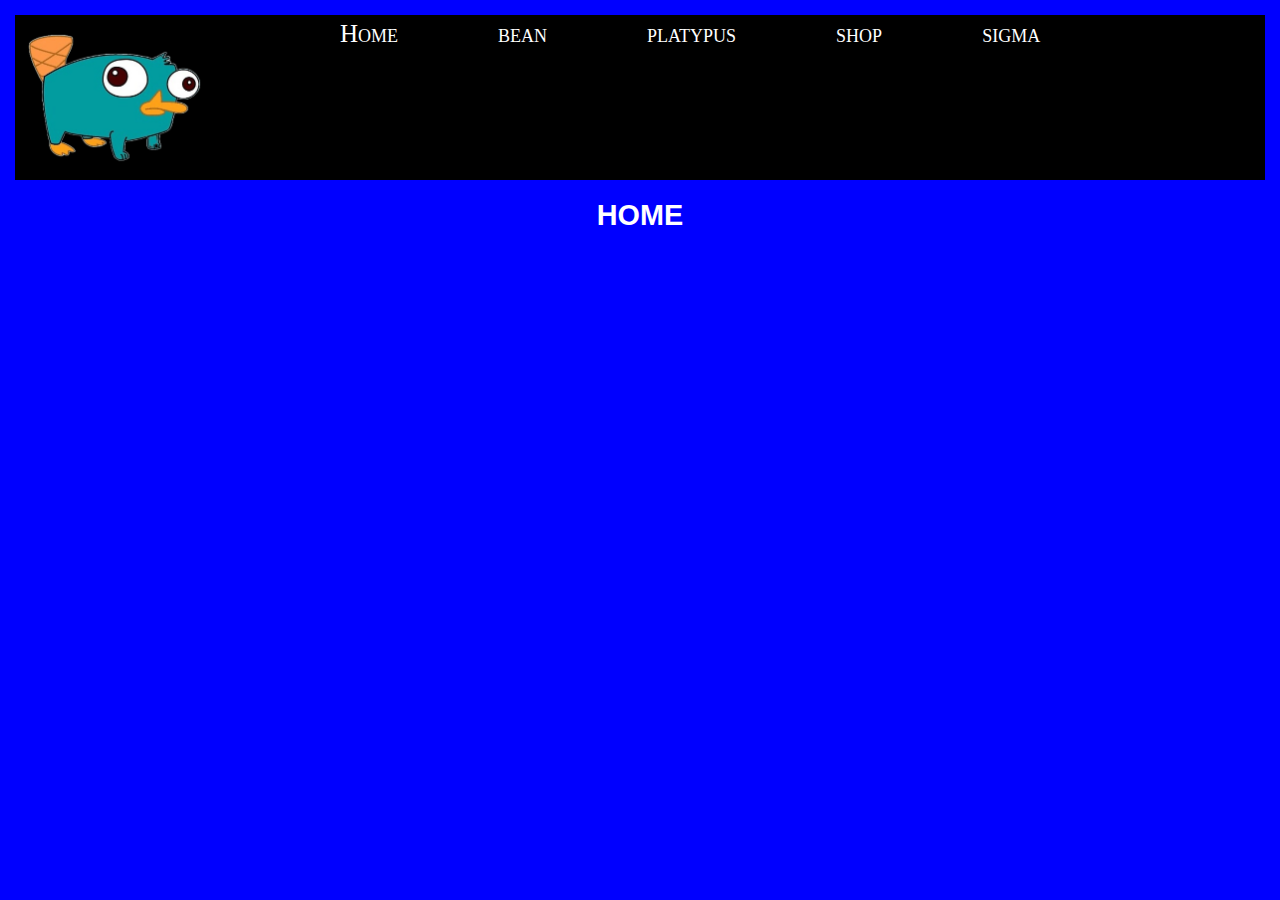
<file: index.html>
<!DOCTYPE html>
<html>
    <head>
        <title>Platypus website</title>
        <link href="global.css" rel="stylesheet" />
    </head>
    <body>
        <div id="navigation">
			<ul>
				<a href="the_funny/index.html"> <img src="image/file.png" width="200px" id="head_platypus"> </a>
				<li><a href="index.html"> Home </a></li>
				
				<li><a href="bean.html"> bean</a></li>
				<li><a href="platypus.html"> platypus</a></li>
				<li><a href="shop.html"> shop</a></li>
                <li><a href="sigma.html"> sigma</a></li>

			</ul>
		</div><!--end of navigation-->
        <center><h1>HOME</h1></center>
    </body>
</html>
</file>
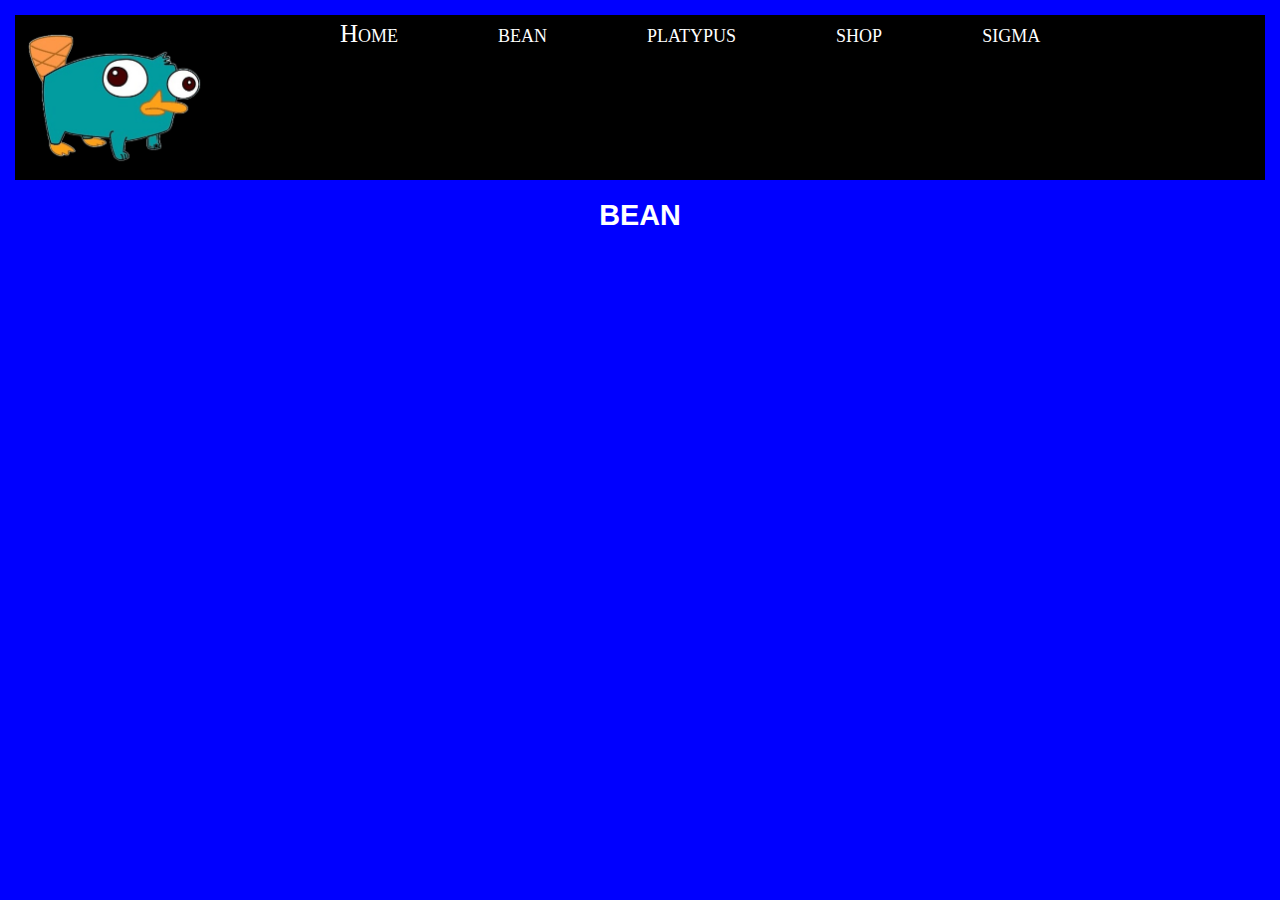
<file: bean.html>
<!DOCTYPE html>
<html>
    <head>
        <title>Platypus website</title>
        <link href="global.css" rel="stylesheet" />
    </head>
    <body>
        <div id="navigation">
			<ul>
				<a href="the_funny/index.html"> <img src="image/file.png" width="200px" id="head_platypus"> </a>
				<li><a href="index.html"> Home </a></li>
				
				<li><a href="bean.html"> bean</a></li>
				<li><a href="platypus.html"> platypus</a></li>
				<li><a href="shop.html"> shop</a></li>
                <li><a href="sigma.html"> sigma</a></li>

			</ul>
		</div><!--end of navigation-->
        <center><h1>BEAN</h1></center>
    </body>
</html>
</file>
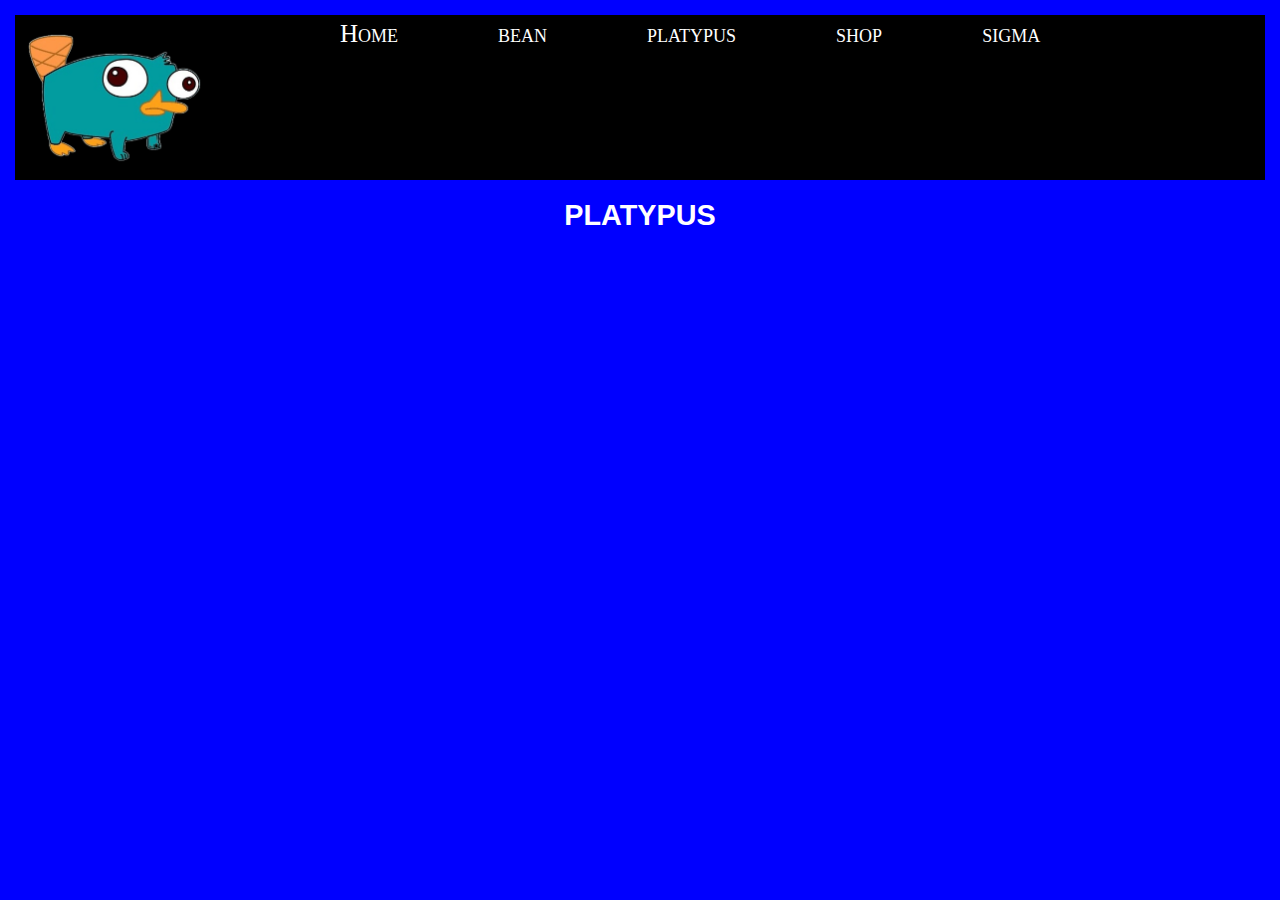
<file: platypus.html>
<!DOCTYPE html>
<html>
    <head>
        <title>Platypus website</title>
        <link href="global.css" rel="stylesheet" />
    </head>
    <body>
        <div id="navigation">
			<ul>
				<a href="the_funny/index.html"> <img src="image/file.png" width="200px" id="head_platypus"> </a>
				<li><a href="index.html"> Home </a></li>
				
				<li><a href="bean.html"> bean</a></li>
				<li><a href="platypus.html"> platypus</a></li>
				<li><a href="shop.html"> shop</a></li>
                <li><a href="sigma.html"> sigma</a></li>

			</ul>
		</div><!--end of navigation-->
        <center><h1>PLATYPUS</h1></center>
    </body>
</html>
</file>
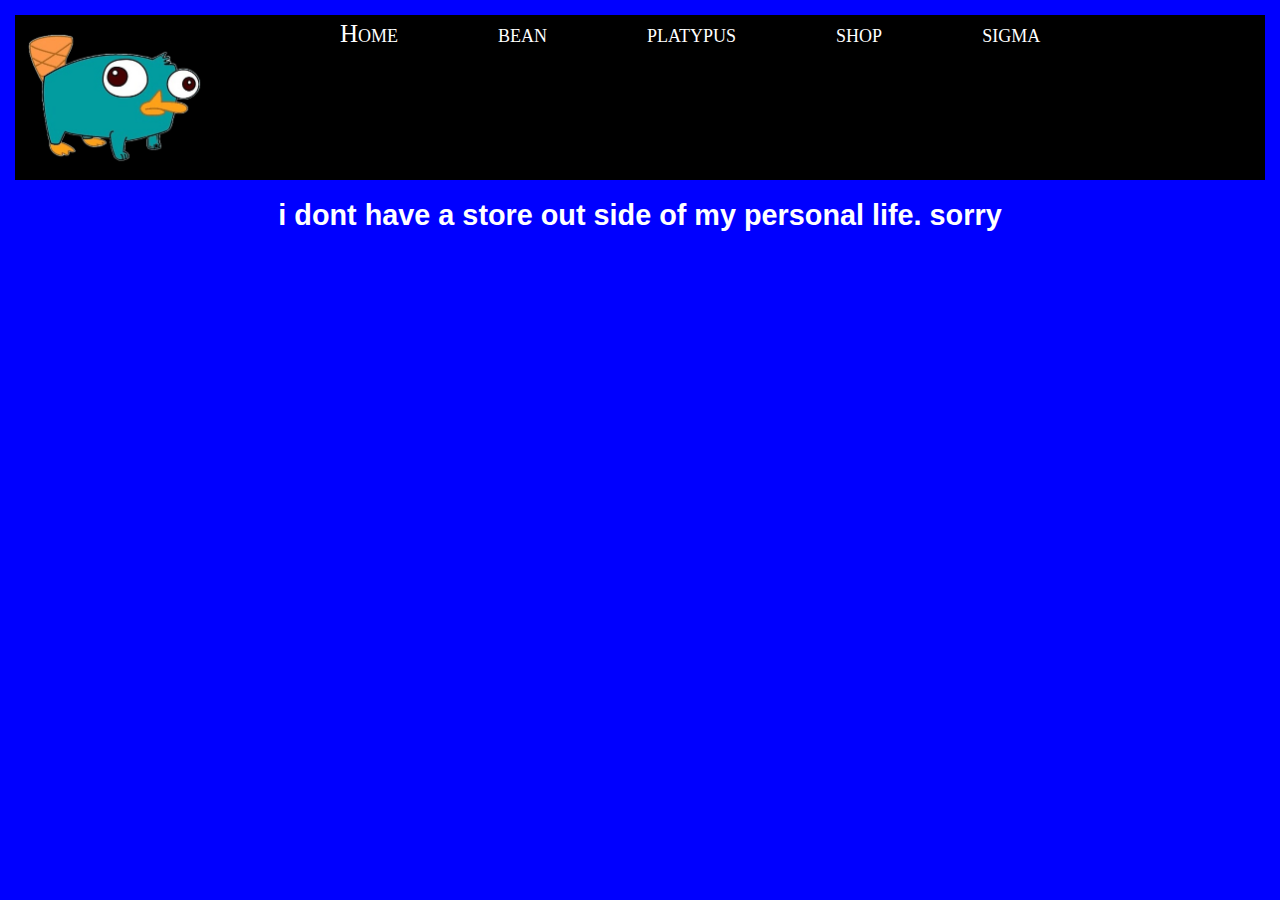
<file: shop.html>
<!DOCTYPE html>
<html>
    <head>
        <title>Platypus website</title>
        <link href="global.css" rel="stylesheet" />
    </head>
    <body>
        <div id="navigation">
			<ul>
				<a href="the_funny/index.html"> <img src="image/file.png" width="200px" id="head_platypus"> </a>
				<li><a href="index.html"> Home </a></li>
				
				<li><a href="bean.html"> bean</a></li>
				<li><a href="platypus.html"> platypus</a></li>
				<li><a href="shop.html"> shop</a></li>
                <li><a href="sigma.html"> sigma</a></li>

			</ul>
		</div><!--end of navigation-->
        <center><h1>i dont have a store out side of my personal life. sorry</h1></center>
    </body>
</html>
</file>
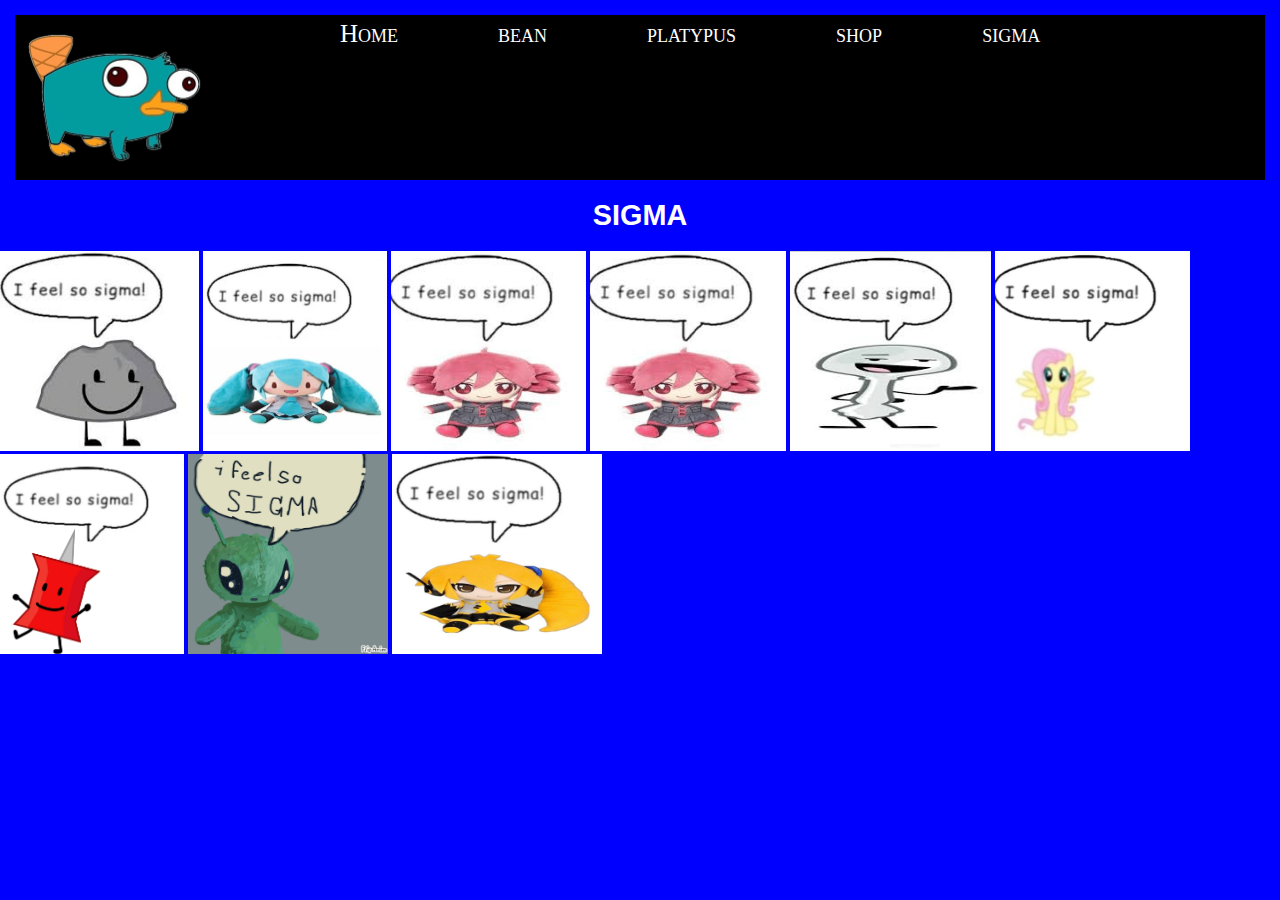
<file: sigma.html>
<!DOCTYPE html>
<html>
    <head>
        <title>Platypus website</title>
        <link href="global.css" rel="stylesheet" />
    </head>
    <body>
        <div id="navigation">
			<ul>
				<a href="the_funny/index.html"> <img src="image/file.png" width="200px" id="head_platypus"> </a>
				<li><a href="index.html"> Home </a></li>
				
				<li><a href="bean.html"> bean</a></li>
				<li><a href="platypus.html"> platypus</a></li>
				<li><a href="shop.html"> shop</a></li>
                <li><a href="sigma.html"> sigma</a></li>

			</ul>
		</div><!--end of navigation-->
        <center><h1>SIGMA</h1></center>
        <img src="image/sigma 1.jpg" height="200">
        <img src="image/sigma 2.jpg" height="200">
        <img src="image/sigma 3.jpg" height="200">
        <img src="image/sigma 3.jpg" height="200">
        <img src="image/sigma 4.jpg" height="200">
        <img src="image/sigma 5.jpg" height="200">
        <img src="image/sigma 6.jpg" height="200">
        <img src="image/sigma 7.jpg" height="200">
        <img src="image/sigma 8.jpg" height="200">
    </body>
</html>
</file>
<file: global.css>
@charset "utf-8";
/*CSS for 7th Grade Portfolio Web Site*/

/*This rule will style the main page body*/
body{
    background-color:blue;
    color: white;
    font-family: Verdana, Hevetica, Arial, sans-serif;
    font-size: 0.9em;
    padding: 0;
    margin: 0;
}

/*navigation bar*/

#navigation ul{
    list-style-type:none;
    margin:15px;
    padding:0;
    overflow:hidden;
    background-color:black;/*changes the colors for the ul*/
}

#navigation li{
    float:left;
    position:relative;
    left:75px;
    font-variant:small-caps;
}

#navigation li a{
    text-decoration:none;
    color:#ffffff;
    text-align:center;
    padding:5px 50px;
    display:block;
    font-family:"Times New Roman";
    font-size:25px;
}

#Navigation li a:hover{
    color:red; /*need to change to match your color scheme*/
}

#head_platypus{
    float: left;
}
</file>
